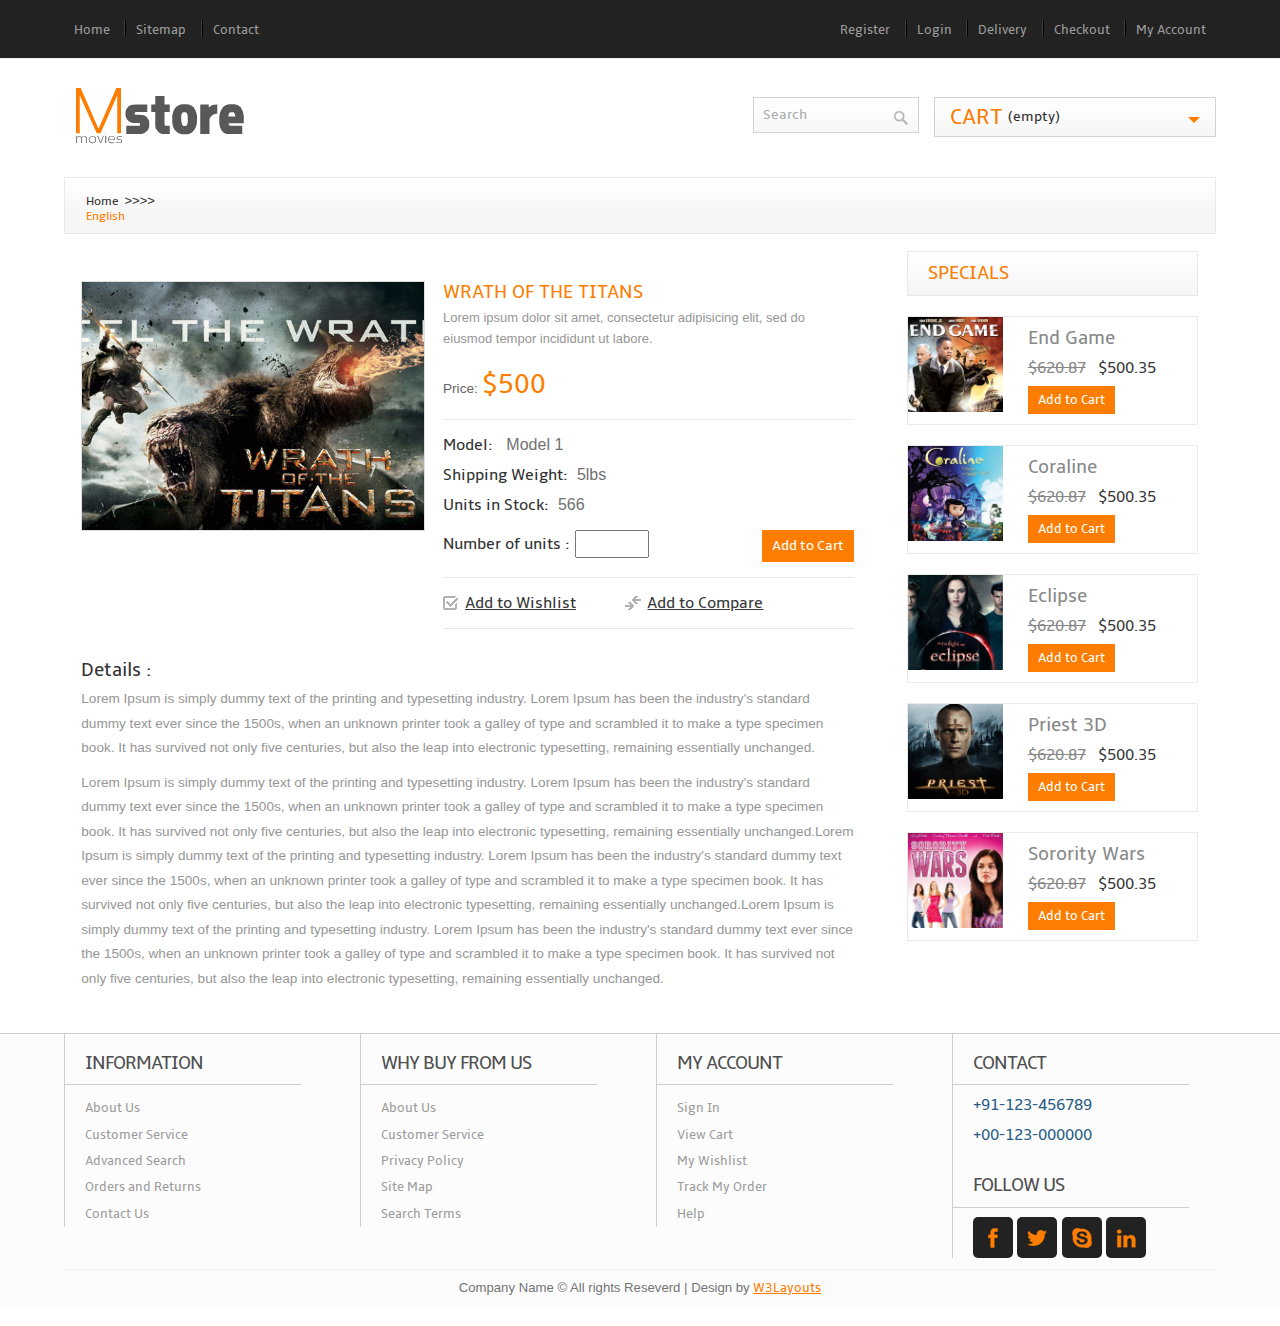
<file: movie/preview.html>
<!--A Design by W3layouts
Author: W3layout
Author URL: http://w3layouts.com
License: Creative Commons Attribution 3.0 Unported
License URL: http://creativecommons.org/licenses/by/3.0/
-->
<!DOCTYPE HTML>
<head>
<title>Free Movies Store Website Template | Preview :: w3layouts</title>
<meta http-equiv="Content-Type" content="text/html; charset=utf-8" />
<meta name="viewport" content="width=device-width, initial-scale=1, maximum-scale=1">
<link href="css/style.css" rel="stylesheet" type="text/css" media="all"/>
<script type="text/javascript" src="js/jquery-1.9.0.min.js"></script> 
<script type="text/javascript" src="js/move-top.js"></script>
<script type="text/javascript" src="js/easing.js"></script>
</head>
<body>
	<div class="header">
		 <div class="headertop_desc">
			<div class="wrap">
				<div class="nav_list">
					<ul>
						<li><a href="index.html">Home</a></li>
						<li><a href="contact.html">Sitemap</a></li>
						<li><a href="contact.html">Contact</a></li>
					</ul>
				</div>
					<div class="account_desc">
						<ul>
							<li><a href="contact.html">Register</a></li>
							<li><a href="contact.html">Login</a></li>
							<li><a href="preview.html">Delivery</a></li>
							<li><a href="#">Checkout</a></li>
							<li><a href="#">My Account</a></li>
						</ul>
					</div>
				<div class="clear"></div>
			</div>
	  	</div>
  	  		<div class="wrap">
				<div class="header_top">
					<div class="logo">
						<a href="index.html"><img src="images/logo.png" alt="" /></a>
					</div>
						<div class="header_top_right">
						  <div class="cart">
						  	   <p><span>Cart</span><div id="dd" class="wrapper-dropdown-2"> (empty)
						  	   	<ul class="dropdown">
										<li>you have no items in your Shopping cart</li>
								</ul></div></p>
						  </div>
							  <div class="search_box">
					     		<form>
					     			<input type="text" value="Search" onfocus="this.value = '';" onblur="if (this.value == '') {this.value = 'Search';}"><input type="submit" value="">
					     		</form>
					     	</div>
						 <div class="clear"></div>
					</div>
						  <script type="text/javascript">
								function DropDown(el) {
									this.dd = el;
									this.initEvents();
								}
								DropDown.prototype = {
									initEvents : function() {
										var obj = this;
					
										obj.dd.on('click', function(event){
											$(this).toggleClass('active');
											event.stopPropagation();
										});	
									}
								}
					
								$(function() {
					
									var dd = new DropDown( $('#dd') );
					
									$(document).click(function() {
										// all dropdowns
										$('.wrapper-dropdown-2').removeClass('active');
									});
					
								});
					    </script>
			   <div class="clear"></div>
  		    </div>     				
   		</div>
   </div>
   <div class="main">
   	 <div class="wrap">
   	 	<div class="content_top">
    		<div class="back-links">
    		<p><a href="index.html">Home</a> &gt;&gt;&gt;&gt; <a href="#" class="active">English</a></p>
    	    </div>
    		<div class="clear"></div>
    	</div>
   	 	<div class="section group">
				<div class="cont-desc span_1_of_2">
				  <div class="product-details">				
					<div class="grid images_3_of_2">
						<img src="images/preview.jpg" alt="" />
				  </div>
				<div class="desc span_3_of_2">
					<h2>Wrath of the Titans </h2>
					<p>Lorem ipsum dolor sit amet, consectetur adipisicing elit, sed do eiusmod tempor incididunt ut labore.</p>					
					<div class="price">
						<p>Price: <span>$500</span></p>
					</div>
					<div class="available">
						<ul>
						  <li><span>Model:</span> &nbsp; Model 1</li>
						  <li><span>Shipping Weight:</span>&nbsp; 5lbs</li>
						  <li><span>Units in Stock:</span>&nbsp; 566</li>
					    </ul>
					</div>
				<div class="share-desc">
					<div class="share">
						<p>Number of units :</p><input class="text_box" type="text">				
					</div>
					<div class="button"><span><a href="#">Add to Cart</a></span></div>					
					<div class="clear"></div>
				</div>
				 <div class="wish-list">
				 	<ul>
				 		<li class="wish"><a href="#">Add to Wishlist</a></li>
				 	    <li class="compare"><a href="#">Add to Compare</a></li>
				 	</ul>
				 </div>
			</div>
			<div class="clear"></div>
		  </div>
		<div class="product_desc">	
			 <h2>Details :</h2>
			   <p>Lorem Ipsum is simply dummy text of the printing and typesetting industry. Lorem Ipsum has been the industry's standard dummy text ever since the 1500s, when an unknown printer took a galley of type and scrambled it to make a type specimen book. It has survived not only five centuries, but also the leap into electronic typesetting, remaining essentially unchanged.</p>
	           <p>Lorem Ipsum is simply dummy text of the printing and typesetting industry. Lorem Ipsum has been the industry's standard dummy text ever since the 1500s, when an unknown printer took a galley of type and scrambled it to make a type specimen book. It has survived not only five centuries, but also the leap into electronic typesetting, remaining essentially unchanged.Lorem Ipsum is simply dummy text of the printing and typesetting industry. Lorem Ipsum has been the industry's standard dummy text ever since the 1500s, when an unknown printer took a galley of type and scrambled it to make a type specimen book. It has survived not only five centuries, but also the leap into electronic typesetting, remaining essentially unchanged.Lorem Ipsum is simply dummy text of the printing and typesetting industry. Lorem Ipsum has been the industry's standard dummy text ever since the 1500s, when an unknown printer took a galley of type and scrambled it to make a type specimen book. It has survived not only five centuries, but also the leap into electronic typesetting, remaining essentially unchanged.</p>
	   </div>
   </div>
				<div class="rightsidebar span_3_of_1 sidebar">
					<h2>Specials</h2>
					 	<div class="special_movies">
					 	   <div class="movie_poster">
					 		  <a href="preview.html"><img src="images/end-game.jpg" alt="" /></a>
					 		 </div>
					 		   <div class="movie_desc">
							    <h3><a href="preview.html">End Game</a></h3>
								   <p><span>$620.87</span> &nbsp; $500.35</p>
								     <span><a href="#">Add to Cart</a></span>
								 </div>
								<div class="clear"></div>
					 		</div>	
					 		<div class="special_movies">
					 	   <div class="movie_poster">
					 		  <a href="preview.html"><img src="images/Coraline.jpg" alt="" /></a>
					 		 </div>
					 		   <div class="movie_desc">
							    <h3><a href="preview.html">Coraline</a></h3>
								   <p><span>$620.87</span> &nbsp; $500.35</p>
								     <span><a href="#">Add to Cart</a></span>
								 </div>
								<div class="clear"></div>
					 		</div>	
					 		<div class="special_movies">
					 	   <div class="movie_poster">
					 		  <a href="preview.html"><img src="images/Eclipse.jpg" alt="" /></a>
					 		 </div>
					 		   <div class="movie_desc">
							    <h3><a href="preview.html">Eclipse</a></h3>
								   <p><span>$620.87</span> &nbsp; $500.35</p>
								     <span><a href="#">Add to Cart</a></span>
								 </div>
								<div class="clear"></div>
					 		</div>	
					 		<div class="special_movies">
					 	   <div class="movie_poster">
					 		  <a href="preview.html"><img src="images/Priest.jpg" alt="" /></a>
					 		 </div>
					 		   <div class="movie_desc">
							    <h3><a href="preview.html">Priest 3D</a></h3>
								   <p><span>$620.87</span> &nbsp; $500.35</p>
								     <span><a href="#">Add to Cart</a></span>
								 </div>
								<div class="clear"></div>
					 		</div>	
					 		<div class="special_movies">
					 	    <div class="movie_poster">
					 		  <a href="preview.html"><img src="images/Sorority_Wars.jpg" alt="" /></a>
					 		 </div>
					 		   <div class="movie_desc">
							    <h3><a href="preview.html">Sorority Wars</a></h3>
								   <p><span>$620.87</span> &nbsp; $500.35</p>
								     <span><a href="#">Add to Cart</a></span>
								 </div>
								<div class="clear"></div>
					 		</div>			 
 					   </div>
 		 		 </div>
   	 		</div>
        </div>
   <div class="footer">
   	  <div class="wrap">	
	     <div class="section group">
				<div class="col_1_of_4 span_1_of_4">
						<h4>Information</h4>
						<ul>
						<li><a href="#">About Us</a></li>
						<li><a href="#">Customer Service</a></li>
						<li><a href="#">Advanced Search</a></li>
						<li><a href="#">Orders and Returns</a></li>
						<li><a href="contact.html">Contact Us</a></li>
						</ul>
					</div>
				<div class="col_1_of_4 span_1_of_4">
					<h4>Why buy from us</h4>
						<ul>
						<li><a href="#">About Us</a></li>
						<li><a href="#">Customer Service</a></li>
						<li><a href="#">Privacy Policy</a></li>
						<li><a href="contact.html">Site Map</a></li>
						<li><a href="#">Search Terms</a></li>
						</ul>
				</div>
				<div class="col_1_of_4 span_1_of_4">
					<h4>My account</h4>
						<ul>
							<li><a href="contact.html">Sign In</a></li>
							<li><a href="index.html">View Cart</a></li>
							<li><a href="#">My Wishlist</a></li>
							<li><a href="#">Track My Order</a></li>
							<li><a href="contact.html">Help</a></li>
						</ul>
				</div>
				<div class="col_1_of_4 span_1_of_4">
					<h4>Contact</h4>
						<ul>
							<li><span>+91-123-456789</span></li>
							<li><span>+00-123-000000</span></li>
						</ul>
						<div class="social-icons">
							<h4>Follow Us</h4>
					   		  <ul>
							      <li><a href="#" target="_blank"><img src="images/facebook.png" alt="" /></a></li>
							      <li><a href="#" target="_blank"><img src="images/twitter.png" alt="" /></a></li>
							      <li><a href="#" target="_blank"><img src="images/skype.png" alt="" /> </a></li>
							      <li><a href="#" target="_blank"> <img src="images/linkedin.png" alt="" /></a></li>
							      <div class="clear"></div>
						     </ul>
   	 					</div>
				</div>
			</div>
			 <div class="copy_right">
				<p>Company Name © All rights Reseverd | Design by  <a href="http://w3layouts.com">W3Layouts</a> </p>
		   </div>			
        </div>
    </div>
   <script type="text/javascript">
		$(document).ready(function() {			
			$().UItoTop({ easingType: 'easeOutQuart' });
			
		});
	</script>
    <a href="#" id="toTop"><span id="toTopHover"> </span></a>
</body>
</html>
</file>
<file: movie/css/style.css>
/*
Author: W3layouts
Author URL: http://w3layouts.com
License: Creative Commons Attribution 3.0 Unported
License URL: http://creativecommons.org/licenses/by/3.0/
*/
 /* reset */
html,body,div,span,applet,object,iframe,h1,h2,h3,h4,h5,h6,p,blockquote,pre,a,abbr,acronym,address,big,cite,code,del,dfn,em,img,ins,kbd,q,s,samp,small,strike,strong,sub,sup,tt,var,b,u,i,dl,dt,dd,ol,nav ul,nav li,fieldset,form,label,legend,table,caption,tbody,tfoot,thead,tr,th,td,article,aside,canvas,details,embed,figure,figcaption,footer,header,hgroup,menu,nav,output,ruby,section,summary,time,mark,audio,video{margin:0;padding:0;border:0;font-size:100%;font:inherit;vertical-align:baseline;}
article, aside, details, figcaption, figure,footer, header, hgroup, menu, nav, section {display: block;}
ol,ul{list-style:none;margin:0;padding:0;}
blockquote,q{quotes:none;}
blockquote:before,blockquote:after,q:before,q:after{content:'';content:none;}
table{border-collapse:collapse;border-spacing:0;}
/* start editing from here */
a{text-decoration:none;}
.txt-rt{text-align:right;}/* text align right */
.txt-lt{text-align:left;}/* text align left */
.txt-center{text-align:center;}/* text align center */
.float-rt{float:right;}/* float right */
.float-lt{float:left;}/* float left */
.clear{clear:both;}/* clear float */
.pos-relative{position:relative;}/* Position Relative */
.pos-absolute{position:absolute;}/* Position Absolute */
.vertical-base{	vertical-align:baseline;}/* vertical align baseline */
.vertical-top{	vertical-align:top;}/* vertical align top */
.underline{	padding-bottom:5px;	border-bottom: 1px solid #eee; margin:0 0 20px 0;}/* Add 5px bottom padding and a underline */
nav.vertical ul li{	display:block;}/* vertical menu */
nav.horizontal ul li{	display: inline-block;}/* horizontal menu */
img{max-width:100%;}
/*end reset*/
@font-face {
    font-family: 'ambleregular';
    src:url(../font/Amble-Regular-webfont.ttf) format('truetype');
}
body {
	font-family: Arial, Helvetica, sans-serif;
	background: #FFF;
}
.wrap {
	width:80%;
	margin: 0 auto;
	transition:all .2s linear;
	-moz-transition:all .2s linear;/* firefox */
	-webkit-transition:all .2s linear; /* safari and chrome */
	-o-transition:all .2s linear; /* opera */
	-ms-transition:all .2s linear;
}
.header {
	background: #FFF;
}
.headertop_desc{
	padding:20px 0;
	background:#222;
	border-bottom:1px solid #EEE;
}
.nav_list{
	float:left;
}
.nav_list li{
	display:inline;
	border-left: 2px ridge #3D3B3B;
}
.nav_list li a{
	font-size:0.823em;
	color:#9C9C9C;
	padding:0 10px;
	font-family: 'ambleregular';
	 -webkit-transition: all 0.3s ease-out;
    -moz-transition: all 0.3s ease-out;
    -ms-transition: all 0.3s ease-out;
    -o-transition: all 0.3s ease-out;
    transition: all 0.3s ease-out;
}
.nav_list  li a:hover{
	color:#FFF;
}
.nav_list li:first-child{
	border:none;
}
.account_desc{
	float:right;
}
.account_desc li{
	display:inline;
	border-left: 2px ridge #3D3B3B;
}
.account_desc li:first-child{
	border:none;
}
.account_desc li a{
	font-size:0.823em;
	color:#9C9C9C;
	padding:0 10px;
	font-family: 'ambleregular';
	 -webkit-transition: all 0.3s ease-out;
    -moz-transition: all 0.3s ease-out;
    -ms-transition: all 0.3s ease-out;
    -o-transition: all 0.3s ease-out;
    transition: all 0.3s ease-out;
}
.account_desc li a:hover{
	color:#FFF;
}
.header_top {
	padding:20px 0;
}
.logo {
	float: left;
}
.header_top_right{
	float:right;
	padding:18px 0;
}
.search_box {
	 background: url(../images/strip-bg.gif) repeat-x #F6F6F6;
	 border: 1px solid #D2D2D2;
	position: relative;
	float: left;
	margin-right: 15px;
}
.search_box form input[type="text"] {
	border: none;
	outline: none;
	background: none;
	font-size:0.85em;
	color: #acacac;
	font-family: 'ambleregular';
	width:74%;
	padding:9px;
	-webkit-apperance:none;
}
.search_box form input[type="submit"] {
	border: none;
	cursor: pointer;
	background: url(../images/search.png) no-repeat 0px 12px;
	position: absolute;
	right: 0;
	width: 25px;
	height:32px;
}
/**** Cart ****/
.cart{
	 float:right;
	 position: relative;
	 padding:6px 150px  6px 15px;
	 background: url(../images/strip-bg.gif) repeat-x #F6F6F6;
	 border: 1px solid #D2D2D2;
	 font-family: 'ambleregular';
}
.cart p{
	font-size:0.9em;
	color:#303030;
	display:inline-block;
}
.cart p span{
	font-size:1.5em;
	color:#FC7D01;
	text-transform:uppercase;
	vertical-align:middle;
}
.wrapper-dropdown-2 {
    display:inline-block;
    margin: 0 auto;
    font-size:0.9em;
    color:#303030;
    padding:0px 5px;
    cursor: pointer;
    outline: none;
}
.wrapper-dropdown-2:after {
    content: "";
    width: 0;
    height: 0;
    position: absolute;
    right:15px;
    top: 50%;
    margin-top:0px;
    border-width: 6px 6px 0 6px;
    border-style: solid;
    border-color:#FC7D01 transparent;
}
.wrapper-dropdown-2 .dropdown {
    position: absolute;
    top: 100%;
    width:100%;
    right: 0px;
    z-index:1;
    background:#FFF;
    margin-top:2px;
    border:1px solid #CCC;
    -webkit-transition: all 0.3s ease-out;
    -moz-transition: all 0.3s ease-out;
    -ms-transition: all 0.3s ease-out;
    -o-transition: all 0.3s ease-out;
    transition: all 0.3s ease-out;
    list-style: none;
    opacity: 0;
    pointer-events: none;
}
.wrapper-dropdown-2 .dropdown li{
    display: block;
    text-decoration: none;
    color: #333;
    font-size:0.823em;
    padding: 10px;
    -webkit-transition: all 0.3s ease-out;
    -moz-transition: all 0.3s ease-out;
    -ms-transition: all 0.3s ease-out;
    -o-transition: all 0.3s ease-out;
    transition: all 0.3s ease-out;
}
.wrapper-dropdown-2 .dropdown li:hover a {
    color:red;
    background:#AAA;
}
.wrapper-dropdown-2.active:after {
    border-width: 0 6px 6px 6px;
}
.wrapper-dropdown-2.active .dropdown {
    opacity: 1;
    pointer-events: auto;
}
   /**** End Cart ****/
.header_slide{
	margin-top:10px;
}
.header_bottom_left{
	float:left;
	width:25%;
}
.categories{
	border:1px solid #EEE;
}
.categories h3{
	font-size:1.2em;
	color:#FFF;
	padding:10px;
	background:#FC7D01;
	text-transform:uppercase;
	font-family: 'ambleregular';	
}
.categories li{
	background: url(../images/strip-bg.gif) repeat-x #F6F6F6;
}
.categories li a{
	display:block;
	font-size:0.85em;
	padding:9px 15px;
    color: #9C9C9C;
    font-family: 'ambleregular';
    margin:0 20px;
    background:url(../images/drop_arrow.png) no-repeat 0;
    border-bottom: 1px solid #F1F1F1;
    text-transform:uppercase;	
}
.categories li:last-child a{
	border:none;
}
.categories li a:hover{
	color:#FC7D01;
}
.header_bottom_right{
	float:left;
	width:74%;
	padding-left:1%;
}
/***** Content *****/
.content {
	padding: 20px 0;
	background: #FFF;
}
.content_top{
	padding:10px 20px;
	border: 1px solid #EBE8E8;
	background: url(../images/strip-bg.gif) repeat-x #F6F6F6;
}
.content_bottom {
	padding:10px 20px;
	border: 1px solid #EBE8E8;
	background: url(../images/strip-bg.gif) repeat-x #F6F6F6;
	margin-top: 2.6%;
}
.heading h3 {
	font-family: 'ambleregular';
	font-size:1.2em;
	color:#FC7D01;
	text-transform: uppercase;
}
/**** Grid 1_0f_5 ****/
.grid_1_of_5 {
	display: block;
	float: left;
	margin: 1% 0 1% 1.6%;
	box-shadow: 0px 0px 3px rgb(150, 150, 150);
	-webkit-box-shadow: 0px 0px 3px rgb(150, 150, 150);
	-moz-box-shadow: 0px 0px 3px rgb(150, 150, 150);
	-o-box-shadow: 0px 0px 3px rgb(150, 150, 150);
}
.grid_1_of_5:first-child {
	margin-left: 0;
}
.images_1_of_5 {
	width: 15.72%;
	padding:1.5%; 
	text-align: center;
	position: relative;
}
.images_1_of_5  img {
	max-width: 100%;
}
.images_1_of_5  h2  a{
	color:#888;
	font-family: 'ambleregular';
	font-size:1em;
	padding-top:2px;
}
.images_1_of_5  p {
	font-size: 0.8125em;
	padding: 0.4em 0;
	color: #333;
}
.images_1_of_5  p span.price {
	font-size: 18px;
	font-family: 'ambleregular';
	color:#CC3636;
}
.price-details{
	margin-top:10px;
}
.price-number{
	float: left;
}
.price-details p span.rupees{
	font-size:1.2em;
	font-family: 'ambleregular';
	color:#383838;
}
.add-cart{
	float:right;
	display: inline-block;
}
.add-cart h4 a{
	font-size:0.85em;
	display: block;
	padding:8px 10px;
	font-family: 'ambleregular';
	background:#FC7D01;
	color: #FFF;
	text-decoration: none;
	outline: 0;
	-webkit-transition: all 0.5s ease-in-out;
	-moz-transition: all 0.5s ease-in-out;
	-o-transition: all 0.5s ease-in-out;
	transition: all 0.5s ease-in-out;
}
.add-cart h4 a:hover{
	  text-shadow: 0px 0px 1px #000;
	  background:#292929;
}
/*** Footer ***/
.footer {
	position: relative;
	background: #FCFCFC;
    border-top: 1px solid #CECECE;
    margin:20px auto;
}
.section {
	clear: both;
	padding: 0px;
	margin: 0px;
}
.group:before, .group:after {
	content: "";
	display: table;
}
.group:after {
	clear: both;
}
.group {
	zoom: 1;
}
.col_1_of_4 {
	display: block;
	float: left;
	margin:0% 0 1% 3.6%;
}
.col_1_of_4:first-child {
	margin-left: 0;
}/* all browsers except IE6 and lower */
.span_1_of_4 {
	width: 20.5%;
	padding:1.5% 1.5% 0 0;
	border-left:1px solid #CECECE;
}
.span_1_of_4  h4 {
	color:#4F4F4F;
	margin-bottom: .5em;
	font-size: 1.2em;
	line-height: 1.2;
	font-family: 'ambleregular';
	font-weight: normal;
	margin-top: 0px;
	letter-spacing: -1px;
	text-transform: uppercase;
	border-bottom: 1px solid #CECECE;
	padding-bottom: 0.5em;
	padding-left:20px;
}
.span_1_of_4 ul{
	padding-left:20px;
}
.span_1_of_4  li a {
	font-size: 0.8125em;
	padding: 0.4em 0;
	color:#9C9C9C;
	font-family: 'ambleregular';
	display: block;
}
.span_1_of_4  li span{
	font-size:1em;
	font-family: 'ambleregular';
	color:#2A5C86;
	cursor:pointer;
	margin:10px 0;
	display:block;
}
.span_1_of_4  li a:hover, .span_1_of_4  li span:hover {
	color:#FC7D01;
}
/*** Social Icons ***/
.social-icons {
	padding-top: 8%;
}
.social-icons li {
	padding: 0px 5px 0 5px;
	margin: 0;
	display: inline-block;
	cursor: pointer;
	background:#222;
	border-radius:5px;
	-webkit-border-radius:5px;
	-moz-border-radius:5px;
	-o-border-radius:5px;
}
.social-icons li:hover {
	background:#000;
}
.social-icons li a img{
	vertical-align:middle;
}
.copy_right {
	text-align: center;
	border-top: 1px solid #EEE;
	padding: 10px 0;
	font-family:Verdana, Geneva, Arial, Helvetica, sans-serif;
}
.copy_right p {
	font-size:0.823em;
	color: #747474;
}
.copy_right p a {
	color:#FC7D01;
	font-family: 'ambleregular';
	text-decoration: underline;
}
.copy_right p a:hover {
	color:#222;
	text-decoration: none;
}
/*** move top **/
#toTop {
	display: none;
	text-decoration: none;
	position: fixed;
	bottom: 10px;
	right: 10px;
	overflow: hidden;
	width: 48px;
	height: 48px;
	border: none;
	text-indent: 100%;
	background: url(../images/arrow_up.png) no-repeat right top;
}
#toTopHover {
	width: 48px;
	height: 48px;
	display: block;
	overflow: hidden;
	float: right;
	opacity: 0;
	-moz-opacity: 0;
	filter: alpha(opacity=0);
}
#toTop:active, #toTop:focus {
	outline: none;
}

/*  Preview  ============================================================================= */
.back-links {
	float: left;
	padding-top: 5px;
}
.back-links p {
	font-size: 0.8125em;
	color: #333;
}
.back-links p a {
	font-size: 0.9em;
	padding: 0 1.3%;
	color: #333;
	font-family: 'ambleregular';
}
.back-links p a:hover, .back-links p a.active {
	color:#FC7D01;
}
.image {
	clear: both;
	padding: 0px;
	margin: 0px;
	padding: 1.5%;
}
.group:before, .group:after {
	content: "";
	display: table;
}
.group:after {
	clear: both;
}
.group {
	zoom: 1;
}
.cont-desc {
	display: block;
	float: left;
	clear: both;
}
.rightsidebar {
	display: block;
	float: left;
	margin: 0% 0 0% 1.6%;
}
.cont-desc:first-child {
	margin-left: 0;
}
.desc {
	display: block;
	float: left;
	margin: 0% 0 0% 2.6%;
}
.product-details{
	margin:30px 0;
}
.span_1_of_2 {
	width: 67.1%;
	padding: 1.5%;
}
.images_3_of_2 {
	width: 44.2%;
	float: left;
	text-align: center;
}
.span_3_of_2 {
	width: 53.2%;
}
.span_3_of_1 {
	width: 25.2%;
	padding: 1.5%;
}
.images_3_of_2  img {
	max-width: 100%;
	display:block;
	border: 1px solid #DFDFDF;
}
.span_3_of_2  h2 {
	font-family: 'ambleregular';
	font-size: 1.2em;
	color:#FC7D01;
	font-weight: normal;
	margin-top: 0px;
	text-transform: uppercase;
}
.span_3_of_2  p{
	font-size: 0.8125em;
	padding: 0.3em 0;
	color: #969696;
	line-height: 1.6em;
	font-family: verdana, arial, helvetica, helve, sans-serif;
}
.price p {
	font-size: 0.85em;
	padding:20px 0;
	color: #666;
	vertical-align: top;
}
.price p span {
	font-size:2em;
	font-family: 'ambleregular';
	color:#FC7D01;
}
.available {
	padding: 10px 0;
	border-top: 1px solid #EBEBEB;
}
.available li span{
	font-size:1em;
	color: #333;
	font-family: 'ambleregular';
}
.available li {
	display:block;
	color:#707070;
	font-size:1em;
	padding:5px 0;
}
.share-desc{
	margin-bottom:15px;
}
.share{
	float:left;
}
.share p {
	padding-top: 10px;
	font-size:1em;
	color: #333;
	display:inline;
	font-family: 'ambleregular';
}
.text_box{
	display:inline;
	width:60px;
	padding:3px 5px;
	outline:none;
	margin-left:5px;
	font-size:1em;
	color:#444;
}
.wish-list{
	padding:15px 0;
	border-bottom: 1px solid #E6E6E6;
	border-top: 1px solid #E6E6E6;
}
.wish-list li{
	display:inline-block;
	margin-right:45px;
}
.wish-list li a{
	color: #383838;
	font-size:1em;
	font-family: 'ambleregular';
	padding-left:22px;
	text-decoration: underline;
}
.wish-list li a:hover {
	color:#FC7D01;
}
.wish-list li.wish{
	background:url(../images/wishlist.png) no-repeat 0;
}
.wish-list li.compare{
	background:url(../images/compare.png) no-repeat 0;
	margin-right:0;
}
.product_desc h2{
	font-size:1.2em;
	color: #333;
	font-family: 'ambleregular';
}
.product_desc p{
	font-size: 0.85em;
	padding:5px 0;
	color: #969696;
	line-height: 1.8em;
}
.span_3_of_2 .button {
	float: right;
}
.span_3_of_2 .button a {
	font-size:0.85em;
	display: block;
	padding:8px 10px;
	font-family: 'ambleregular';
	background:#FC7D01;
	color: #FFF;
	text-decoration: none;
	outline: 0;
	-webkit-transition: all 0.5s ease-in-out;
	-moz-transition: all 0.5s ease-in-out;
	-o-transition: all 0.5s ease-in-out;
	transition: all 0.5s ease-in-out;
}
.span_3_of_2 .button a:hover {
	 text-shadow: 0px 0px 1px #000;
	  background:#292929;
}
.sidebar h2{
	padding:10px 20px;
	border: 1px solid #EBE8E8;
	background: url(../images/strip-bg.gif) repeat-x #F6F6F6;
	font-family: 'ambleregular';
	font-size:1.2em;
	color:#FC7D01;
	text-transform: uppercase;
}
.special_movies{
	border: 1px solid #ECE9E9;
	margin-top:20px;	
}
.movie_poster{
	float:left;
	width:33%;
}
.movie_poster img{
	display:block;
	max-width:100%;
}
.movie_desc{
	float:left;
	width:55%;
	margin-left:5%;
	padding:10px;
}
.movie_desc h3 a{
	color: #888;
	font-family: 'ambleregular';
	font-size:1.2em;
}
.movie_desc p{
	font-size:1em;
	font-family: 'ambleregular';
	color:#383838;
	padding:8px 0;
}
.movie_desc p span{
	text-decoration:line-through;
	color:#888;
}
.movie_desc span a{
	font-size:0.8em;
	display:inline-block;
	padding:6px 10px;
	font-family: 'ambleregular';
	background:#FC7D01;
	color: #FFF;
	text-decoration: none;
	outline: 0;
	-webkit-transition: all 0.5s ease-in-out;
	-moz-transition: all 0.5s ease-in-out;
	-o-transition: all 0.5s ease-in-out;
	transition: all 0.5s ease-in-out;
}
.movie_desc span a:hover{
	 text-shadow: 0px 0px 1px #000;
	  background:#292929;
}
/**** End Preview Page ******/
/*  Contact Form  ============================================================================= */
.section {
	clear: both;
	padding: 0px;
	margin: 0px;
}
.group:before, .group:after {
	content: "";
	display: table;
}
.group:after {
	clear: both;
}
.group {
	zoom: 1;
}
.col {
	display: block;
	float: left;
	margin:3% 0 1% 1.6%;
}
.col:first-child {
	margin-left: 0;
}
.span_2_of_3 {
	width: 63.1%;
	padding: 1.5%;
}
.span_1_of_3 {
	width: 29.2%;
	padding: 1.5%;
}
.span_2_of_3  h2, .span_1_of_3  h2 {
	font-family: 'ambleregular';
	font-size:1.2em;
	color:#333;
	text-transform:uppercase;
	margin-bottom:10px;
}
.contact-form {
	position: relative;
	padding-bottom: 30px;
}
.contact-form div {
	padding: 5px 0;
}
.contact-form span {
	display: block;
	font-size: 0.8125em;
	color: #757575;
	padding-bottom: 5px;
	font-family: verdana, arial, helvetica, helve, sans-serif;
}
.contact-form input[type="text"], .contact-form textarea {
	padding: 8px;
	display: block;
	width:98%;
	background:none;
	border:1px solid #CACACA;
	outline: none;
	color: #464646;
	font-size:1em;
	font-weight:bold;
	font-family: Arial, Helvetica, sans-serif;
	-webkit-appearance: none;
}
.contact-form textarea {
	resize: none;
	height:120px;
}
.mybutton {
	font-size:1em;
	padding:10px 25px;
	font-family: 'ambleregular';
	background:#FC7D01;
	text-transform:uppercase;
	color: #FFF;
	border:none;
	text-decoration: none;
	outline: 0;
	cursor:pointer;
	-webkit-transition: all 0.5s ease-in-out;
	-moz-transition: all 0.5s ease-in-out;
	-o-transition: all 0.5s ease-in-out;
	transition: all 0.5s ease-in-out;
	position: absolute;
	right: 0;
	-webkit-apperance:none;
}
.mybutton:hover {
	text-shadow: 0px 0px 1px #000;
	background: #292929;
}
.company_address p,.company_address p span a{
	font-size: 0.85em;
	color: #757575;
	padding:5px 0;
	font-family: Arial, Helvetica, sans-serif;
}
.company_address p span a{
	text-decoration: underline;
	color: #444;
	cursor: pointer;
}
.company_address p span a:hover{
	text-decoration:none;
}
.map {
	margin-bottom: 15px;
}
/**** Responsive Layout ****/
@media only screen and (max-width: 1366px) and (min-width: 1280px) {
	.wrap{
		width:90%;
	}
}
@media only screen and (max-width: 1280px) and (min-width: 1024px) {
	.wrap{
		width:90%;
	}
}
@media only screen and (max-width: 1024px) {
	.wrap {
		width: 90%;
	}
	.movie_desc{
		width:50%;
	}
	.movie_desc p{
		font-size:0.8em;
	}
}
@media only screen and (max-width: 800px) {
	.wrap {
		width: 95%;
	}
	.rightsidebar{
		margin:0;
	}
	.span_1_of_2{
		width:94%;
		padding:3%;
	}
	.span_3_of_1{
		width:94%;
		padding:3%;
	}
	.movie_desc {
		margin-left:0;
	}
	.movie_desc p{
		font-size:1.2em;
		padding:10px 0;
	}
}

@media only screen and (max-width: 640px) {
	.wrap {
		width: 95%;
	}
	.account_desc li a{
		padding:0 5px;
	}
	.cart{
		padding: 6px 50px 6px 15px;
	}
	.header_bottom_right{
		float:none;
		width:100%;
		padding-left:0;
		margin-top:10px;
	}
	.header_bottom_left{
		float:none;
		width:100%;
	}
	.images_1_of_5{
		width: 28.72%;
	}
	.col_1_of_4{
		margin:10px 0;
	}
	.span_1_of_4{
		width:100%;
		padding:0%;
	}
	.wish-list li{
		margin-right:15px;
	}
	.col{
		margin:2% 0;
	}
	.span_2_of_3,.span_1_of_3 {
		width:94%;
		padding:3%;
	}
	.contact-form input[type="text"], .contact-form textarea{
		width:95%;
	}
}
@media only screen and (max-width: 480px) {
	.wrap {
		width: 95%;
	}
	.headertop_desc{
		padding:10px 0;
	}
	.header_top{
		padding:0;
	}
	.logo{
		float:none;
		text-align:center;
	}
	.header_top_right{
		float:none;
		padding:5px 0;
	}
	.nav_list li a,.account_desc li a{
		font-size:0.7em;
		padding:0 2px;
	}
	.images_1_of_5 {
		width: 44.72%;
	}
	.images_3_of_2,.span_3_of_2{
		width:100%;
	}
	.desc{
		margin:10px 0;
	}
	.product-details{
		margin:0;
	}
}
@media only screen and (max-width: 320px) {
	.wrap {
		width: 95%;
	}
	.nav_list,.account_desc{
		width:100%;
		text-align:center;
	}
	.account_desc{
	   margin-top:5px;	
	}
	.cart{
		float:none;
		margin-bottom:5px;
	}
	.search_box{
		float:none;
		width:100%;
		margin-right:0;
	}
	.price p{
		padding:10px 0;
	}
	.content{
		padding:0;
	}
	.grid_1_of_5{
		margin:10px 5px;
	}
	.images_1_of_5{
		width:43.5%;
		padding:1.5%;
	}
	.images_1_of_5 h2 a{
		font-size:0.75em;
	}
	.price-number,.add-cart{
		float:none;
		text-align:center;
	}
	.price-details{
		margin-top:0;
	}
	.wish-list li a{
		font-size:0.85em;
	}
	.movie_desc p{
		font-size:0.8em;
		padding:5px 0;
	}
	.contact-form input[type="text"], .contact-form textarea{
		width:93%;
	}
}
</file>
